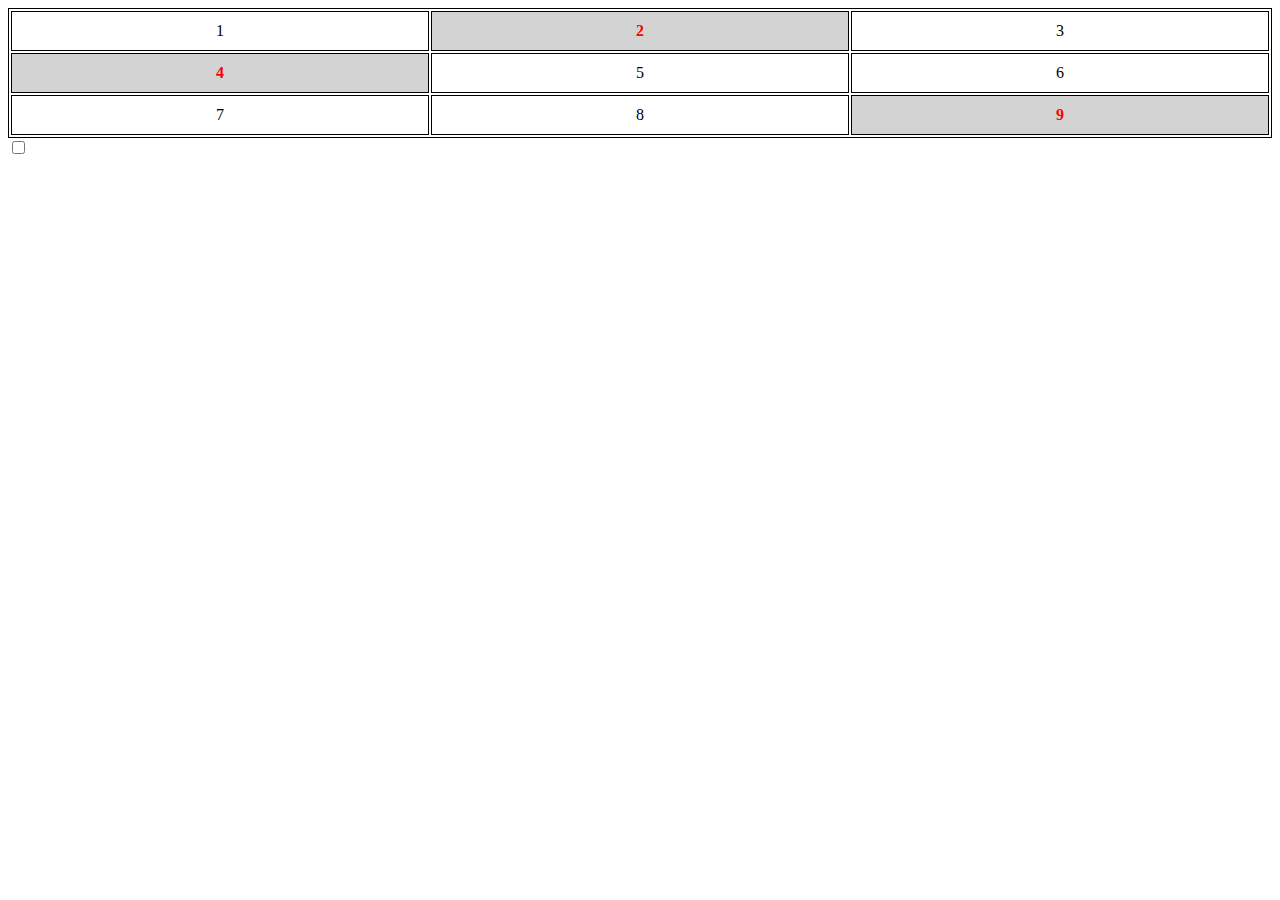
<file: index.html>
<!DOCTYPE html>
<html lang="pt-BR">
<head>
    <meta charset="UTF-8">
    <meta http-equiv="X-UA-Compatible" content="IE=edge">
    <meta name="viewport" content="width=device-width, initial-scale=1.0">
    <title>Document</title>
    <style>
        table, td{
        border: 1px solid black;
        text-align: center;
    }

    table{
        width: 100%;
    }

    td{
        padding: 10px;
    }

    </style>
</head>
<body>
    <table>
        <tr class="row1" >
            <td>1</td>
            <td>
                <b>2</b>
            </td>
            <td>3</td>
        </tr>
        <tr class="row2" >
            <td>
                <b>4</b>
            </td>
            <td>5</td>
            <td>6</td>
        </tr>
        <tr class="row3" >
            <td>7</td>
            <td>8</td>
            <td><b>9</b></td>
        </tr>
    </table> 
    <input type="checkbox" name="a" id="a">   
<script src="scripts/jquery.js"></script>
<script src="scripts/script.js"></script>
</body>
</html>
</file>
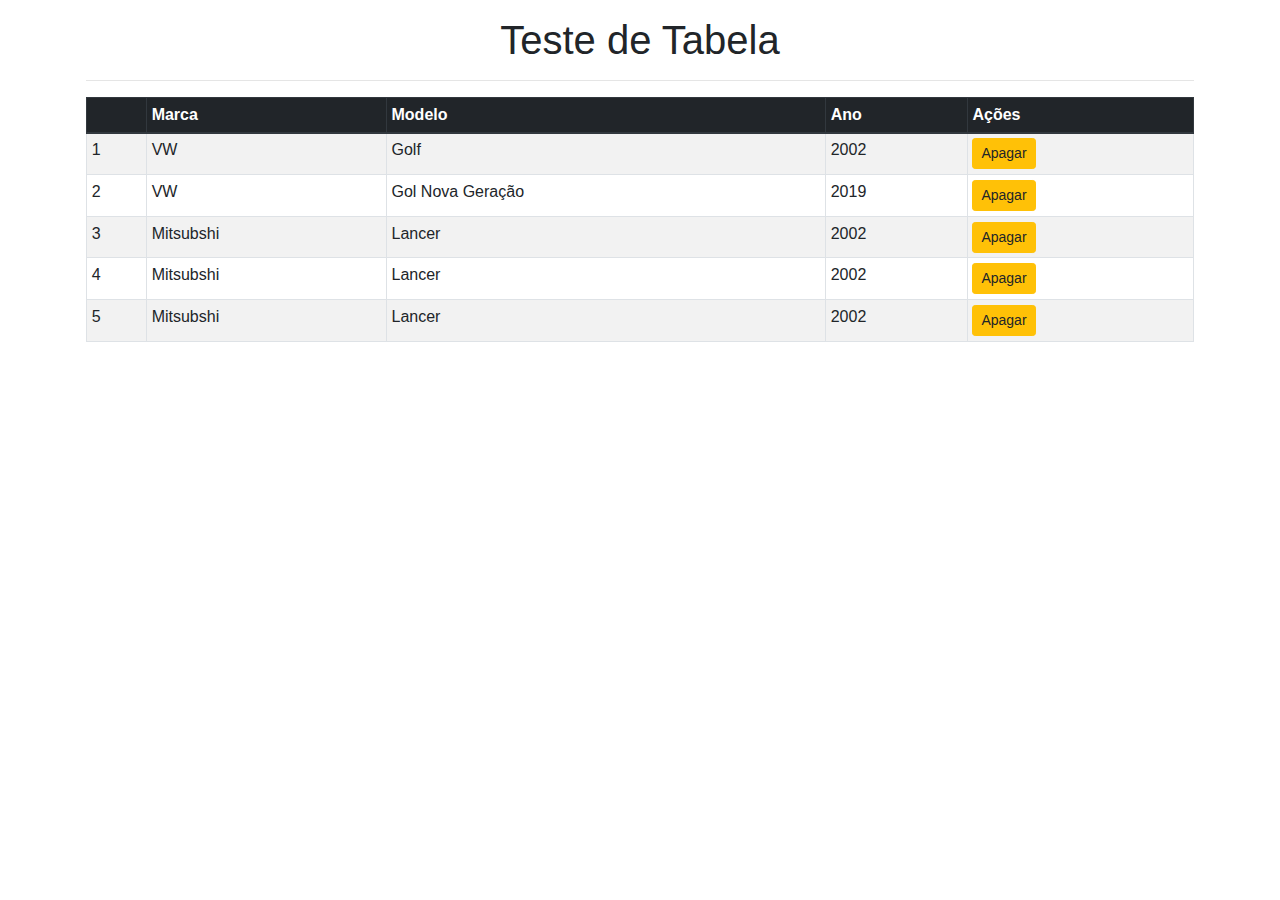
<file: teste.html>
<!DOCTYPE html>
<html lang="pt-BR">
<head>
    <meta charset="UTF-8">
    <meta http-equiv="X-UA-Compatible" content="IE=edge">
    <meta name="viewport" content="width=device-width, initial-scale=1.0">
    <title>Document</title>
    <link rel="stylesheet" href="https://cdn.jsdelivr.net/npm/bootstrap@4.0.0/dist/css/bootstrap.min.css" integrity="sha384-Gn5384xqQ1aoWXA+058RXPxPg6fy4IWvTNh0E263XmFcJlSAwiGgFAW/dAiS6JXm" crossorigin="anonymous">
    <script src="./scripts/jquery.js"></script>
</head>
<body>
    <div class="container p-3">
        <h1 class="text-center">Teste de Tabela</h1>
        <hr>
        <table class="table table-sm table-striped table-bordered" id="table">
            <thead class="thead-dark">
                <tr>
                    <th>&nbsp;</th>
                    <th>Marca</th>
                    <th>Modelo</th>
                    <th>Ano</th>
                    <th>Ações</th>
                </tr>
            </thead>
            <tbody>
                <tr>
                    <td class="nTable">1</td>
                    <td>VW</td>
                    <td>Golf</td>
                    <td>2002</td>
                    <td><button type="button" class="btn btn-sm btn-warning" title="Apagar">Apagar</button></td>
                </tr>
                <tr>
                    <td class="nTable">2</td>
                    <td>VW</td>
                    <td>Gol Nova Geração</td>
                    <td>2019</td>
                    <td><button type="button" class="btn btn-sm btn-warning" title="Apagar">Apagar</button></td>
                </tr>
                <tr>
                    <td class="nTable">3</td>
                    <td>Mitsubshi</td>
                    <td>Lancer</td>
                    <td>2002</td>
                    <td><button type="button" class="btn btn-sm btn-warning" title="Apagar">Apagar</button></td>
                </tr>
                <tr>
                    <td class="nTable">4</td>
                    <td>Mitsubshi</td>
                    <td>Lancer</td>
                    <td>2002</td>
                    <td><button type="button" class="btn btn-sm btn-warning" title="Apagar">Apagar</button></td>
                </tr>
                <tr>
                    <td class="nTable">5</td>
                    <td>Mitsubshi</td>
                    <td>Lancer</td>
                    <td>2002</td>
                    <td><button type="button" class="btn btn-sm btn-warning" title="Apagar">Apagar</button></td>
                </tr>
            </tbody>
        </table>
    </div>
    <script>
        $(document).ready(function(){
            $('button').addClass('btnApagar');

            $('.btnApagar').click(function(){
                $('.nTable').each(function(index){
                    console.log($('.nTable').text());
                });
            });
        });
    </script>
</body>
</html>
</file>
